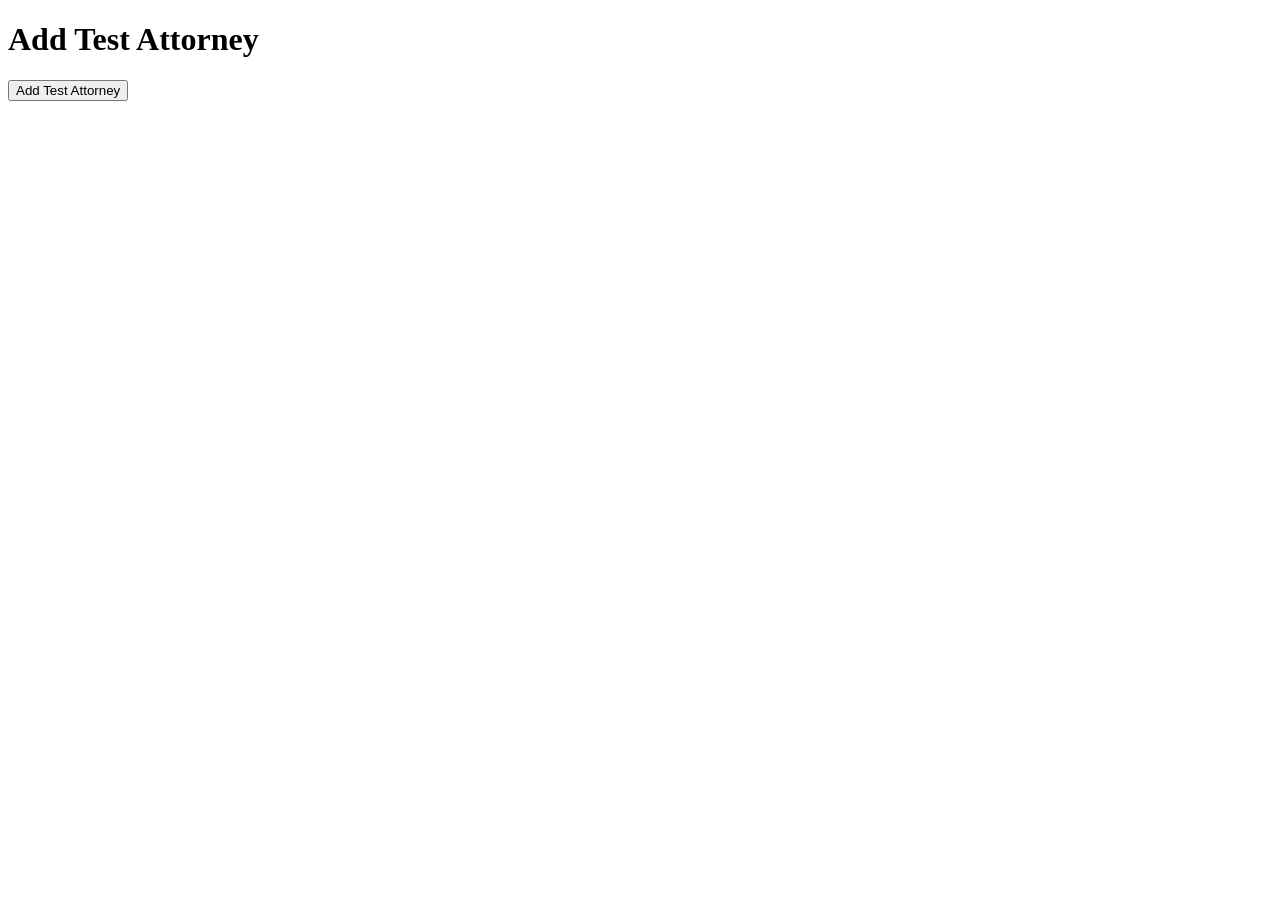
<file: test-attorney.html>
<!DOCTYPE html>
<html>
<head>
    <title>Add Test Attorney</title>
</head>
<body>
    <h1>Add Test Attorney</h1>
    <button onclick="addAttorney()">Add Test Attorney</button>
    <div id="result"></div>

    <script>
        async function addAttorney() {
            const attorneyData = {
                first_name: "Sarah",
                last_name: "Johnson",
                email: "sarah.johnson@lawfirm.com",
                phone: "(555) 123-4567",
                state: "California",
                specialties: ["affidavit", "informal", "formal"]
            };

            try {
                const response = await fetch('http://127.0.0.1:5000/api/attorneys', {
                    method: 'POST',
                    headers: {
                        'Content-Type': 'application/json',
                    },
                    body: JSON.stringify(attorneyData)
                });

                const result = await response.json();
                document.getElementById('result').innerHTML = 
                    '<pre>' + JSON.stringify(result, null, 2) + '</pre>';
            } catch (error) {
                document.getElementById('result').innerHTML = 
                    '<p style="color: red;">Error: ' + error + '</p>';
            }
        }
    </script>
</body>
</html>
</file>
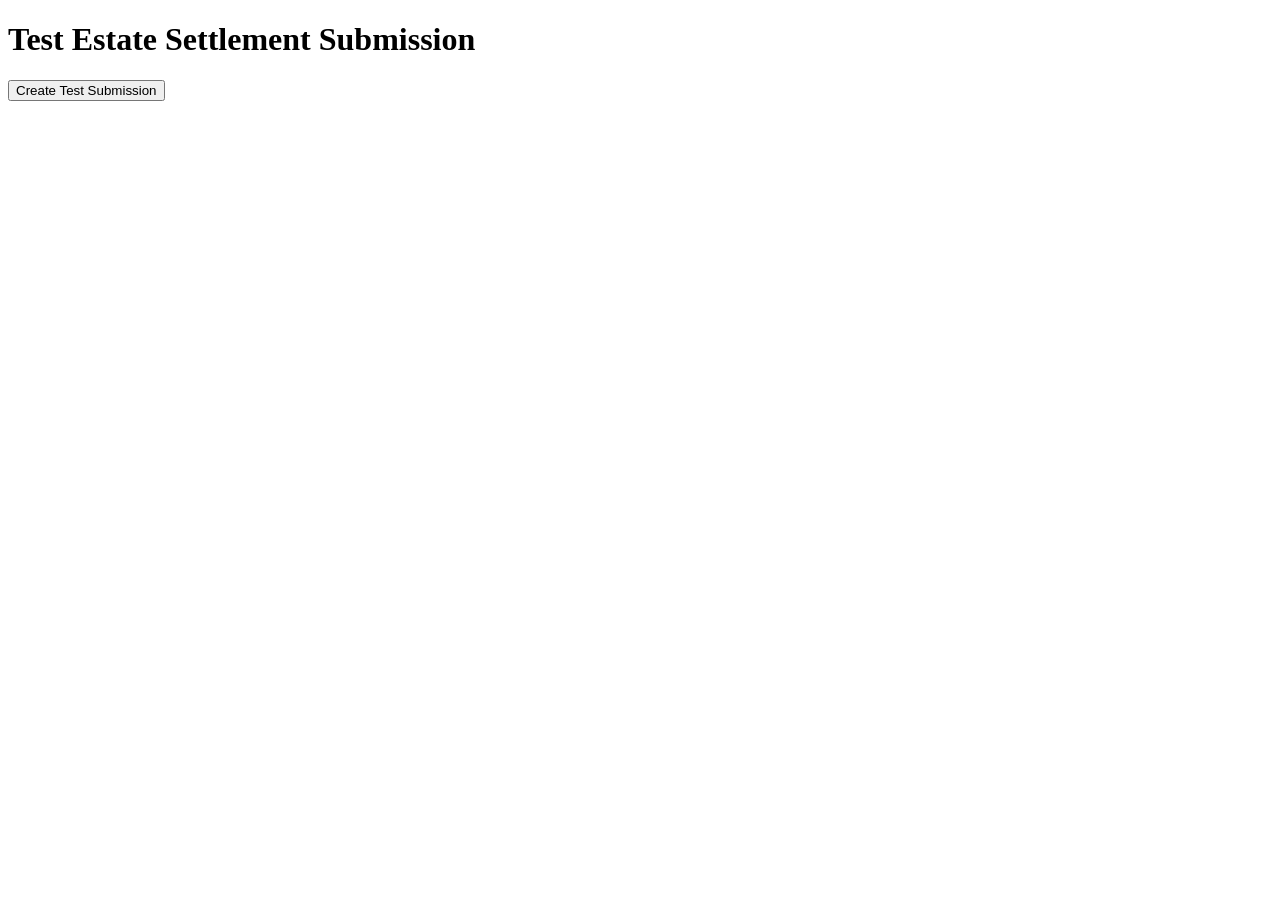
<file: test.html>
<!DOCTYPE html>
<html>
<head>
    <title>Test Estate Submission</title>
</head>
<body>
    <h1>Test Estate Settlement Submission</h1>
    <button onclick="testSubmission()">Create Test Submission</button>
    <div id="result"></div>

    <script>
        async function testSubmission() {
            const testData = {
                contact_email: "test@example.com",
                contact_phone: "555-1234",
                relationship_to_deceased: "Child",
                decedent_first_name: "John",
                decedent_last_name: "Doe",
                decedent_date_of_death: "2024-01-15",
                decedent_state: "California",
                estate_value: 50000,
                has_will: true,
                has_trust: false,
                has_disputes: false
            };

            try {
                const response = await fetch('http://127.0.0.1:5000/api/submissions', {
                    method: 'POST',
                    headers: {
                        'Content-Type': 'application/json',
                    },
                    body: JSON.stringify(testData)
                });

                const result = await response.json();
                document.getElementById('result').innerHTML = 
                    '<pre>' + JSON.stringify(result, null, 2) + '</pre>';
            } catch (error) {
                document.getElementById('result').innerHTML = 
                    '<p style="color: red;">Error: ' + error + '</p>';
            }
        }
    </script>
</body>
</html>
</file>
